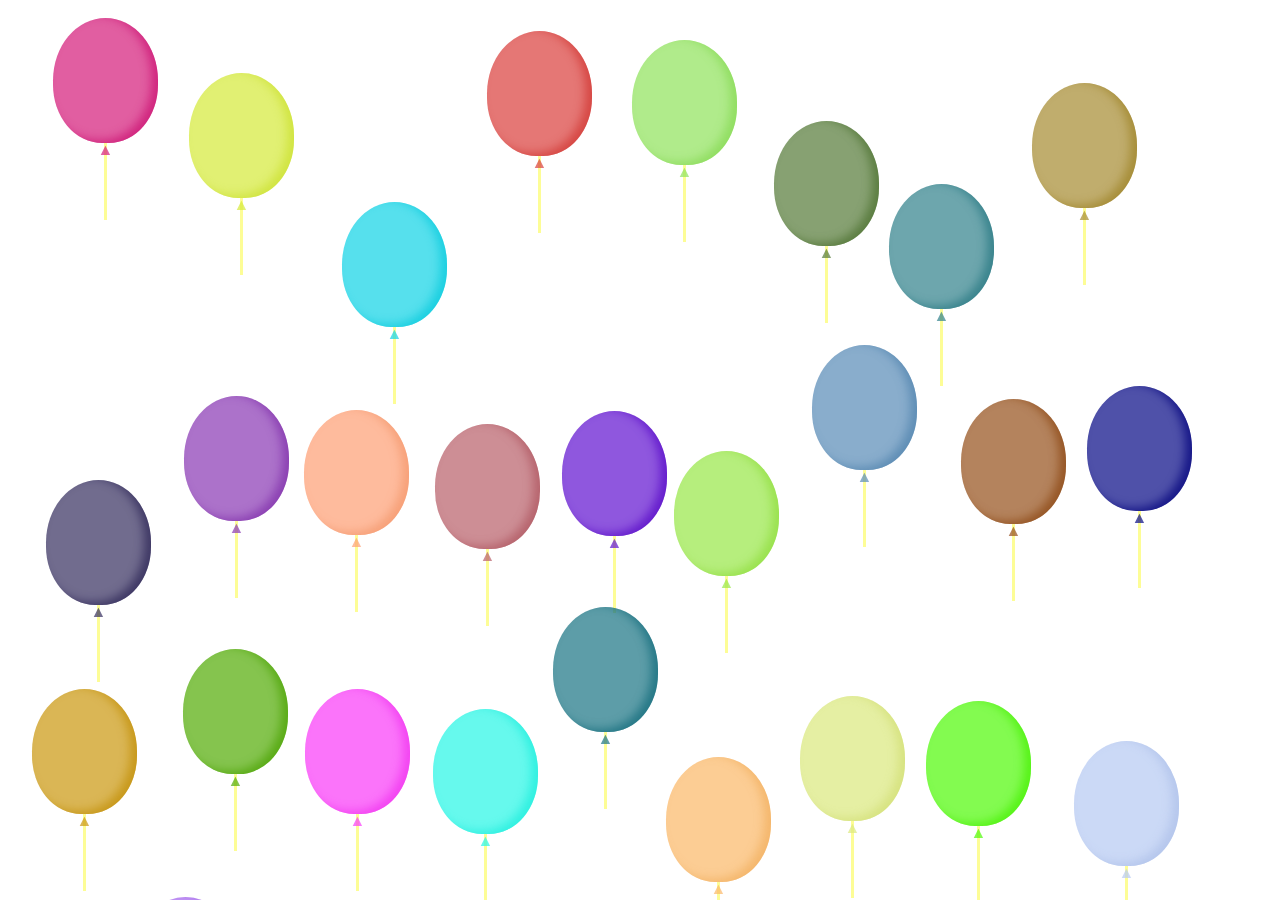
<file: index2.html>
<!DOCTYPE html>
<html lang="en">
<head>
<meta charset="UTF-8">
<meta name="viewport" content="width=device-width, initial-scale=1.0">
<link rel="stylesheet" href="css/style2.css">
<title>Happy Birthday 🎉</title>
</head>

<body>

<canvas id="c"></canvas>
<div id="balloon-container"></div>

<audio id="music" autoplay loop>
    <source src="music.mp3" type="audio/mpeg">
</audio>

<script src="js/script2.js"></script>

<script>
const music = document.getElementById("music");

// fallback kalau autoplay ke-block
document.body.addEventListener("click", function () {
    music.play();
    music.volume = 0.3;
}, { once: true });
</script>

</body>
</html>
</file>
<file: css/style2.css>
@import url("https://fonts.googleapis.com/css?family=Kaushan+Script");

html,
body,
.container {
    height: 100%;
    font-family: "Kaushan Script", "Sail", cursive;
}

body {
    display: flex;
    justify-content: center;
    align-items: center;
    background: #ffffff;
    margin: 0;
    overflow: hidden;
}
canvas#c {
    position: absolute;
    top: 0;
    left: 0;
}

#balloon-container {
    height: 100vh;
    padding: 1em;
    box-sizing: border-box;
    display: flex;
    flex-wrap: wrap;
    overflow: hidden;
    transition: opacity 500ms;
}

.balloon {
    height: 125px;
    width: 105px;
    border-radius: 75% 75% 70% 70%;
    position: relative;
}

.balloon:before {
    content: "";
    height: 75px;
    width: 1px;
    padding: 1px;
    background-color: #FDFD96;
    display: block;
    position: absolute;
    top: 125px;
    left: 0;
    right: 0;
    margin: auto;
}

.balloon:after {
    content: "▲";
    text-align: center;
    display: block;
    position: absolute;
    color: inherit;
    top: 120px;
    left: 0;
    right: 0;
    margin: auto;
}

@keyframes float {
    from {
        transform: translateY(100vh);
        opacity: 1;
    }

    to {
        transform: translateY(-300vh);
        opacity: 0;
    }
}
</file>
